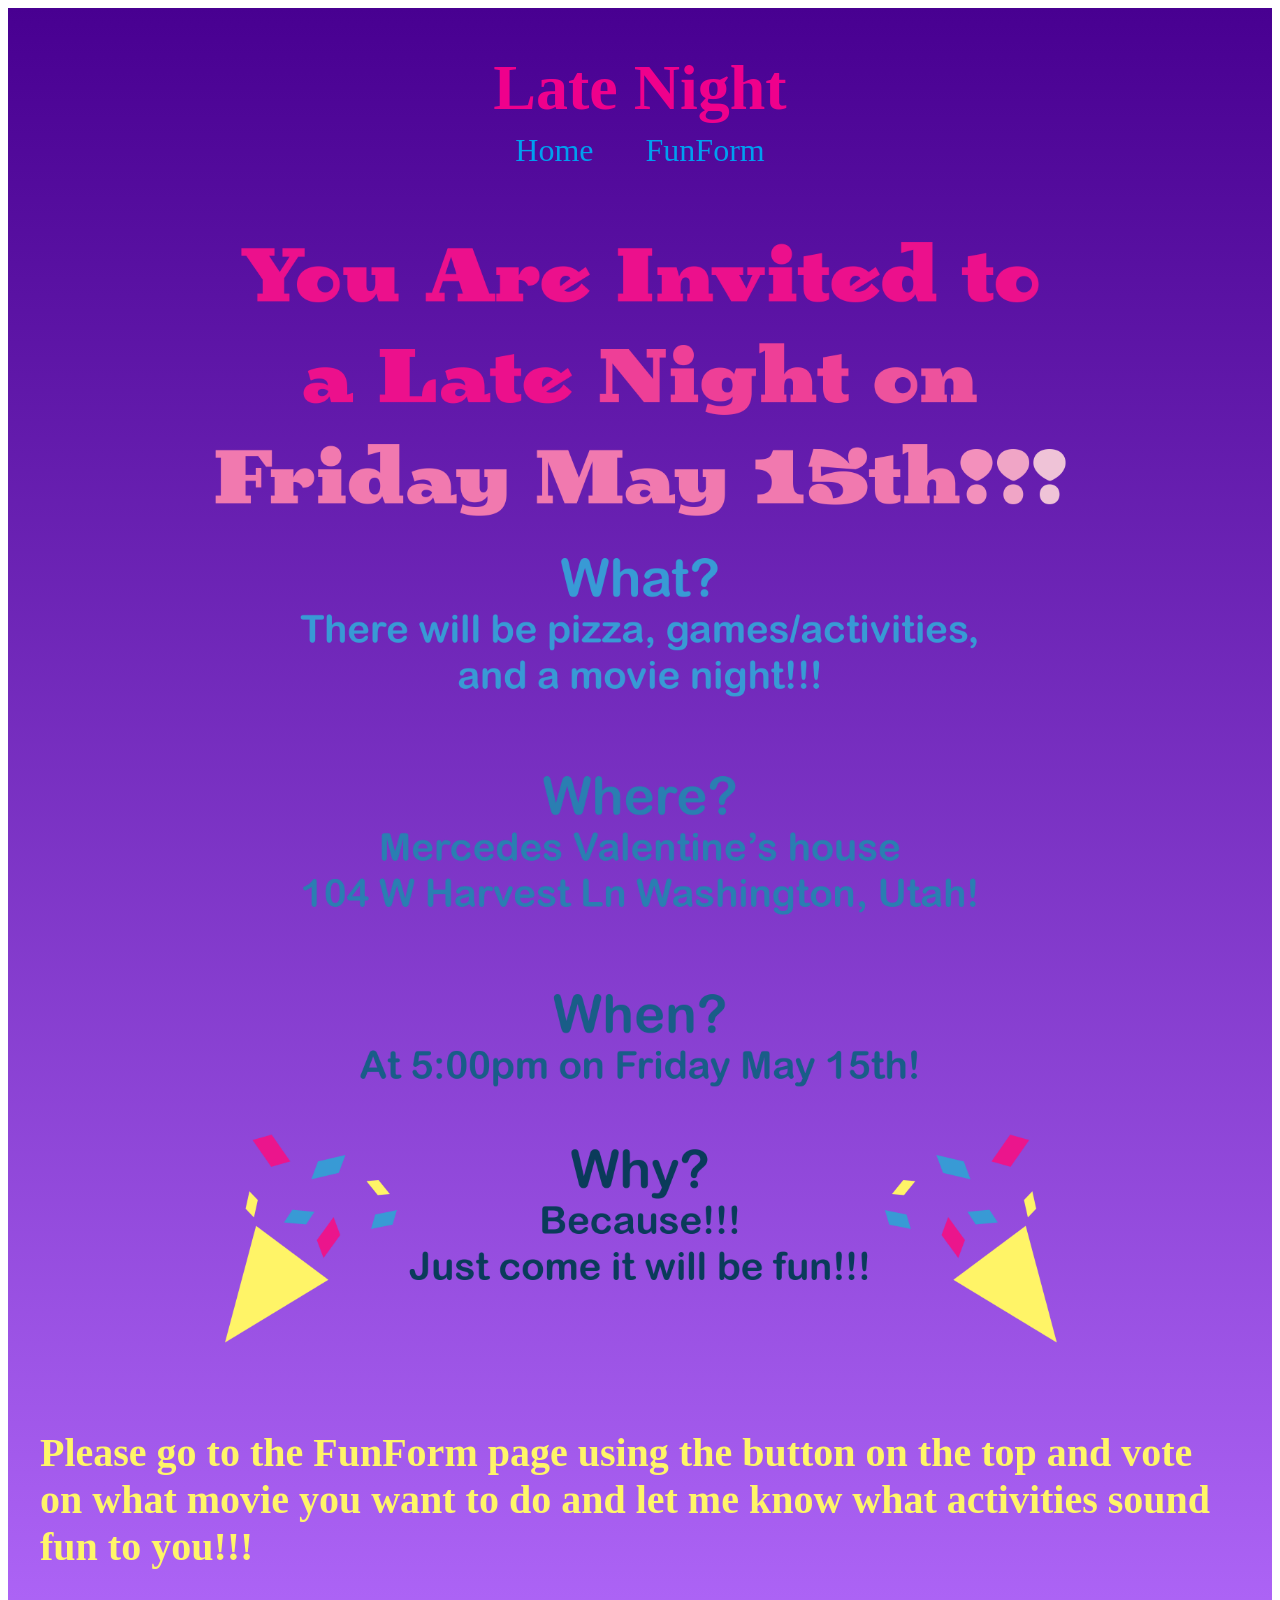
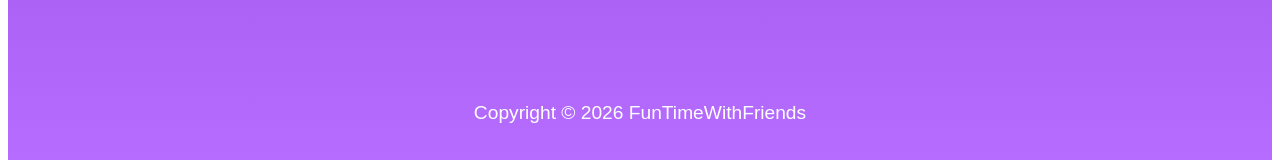
<file: latenightflyer/index.html>
<!DOCTYPE html>
<html lang="en">

<head>
    <title>Late Night Flyer</title>
    <meta charset="utf-8">
    <meta name="viewport" content="style.css" type="text/css" media="all">
    <link rel="stylesheet" href="style.css" type="text/css" media="all">
</head>

<body>
    <div id="wrapper">
        <header>
            <h1>Late Night</h1>
        </header>
        <nav>
            <ul>
                <li><a href="index.html">Home</a></li>
                <li><a href="funform.html">FunForm</a></li>
            </ul>
        </nav>
        <main>
            <img src="images/latenightflyerpic.png" alt="Late Night Flyer" class="flyer">
            <h2>Please go to the FunForm page using the button on the top and vote on what movie you want to do and let
                me know what activities sound fun to you!!!</h2>
        </main>
        <footer>
            <p>Copyright &copy; 2026 FunTimeWithFriends</p>
        </footer>
    </div>
</body>

</html>
</file>
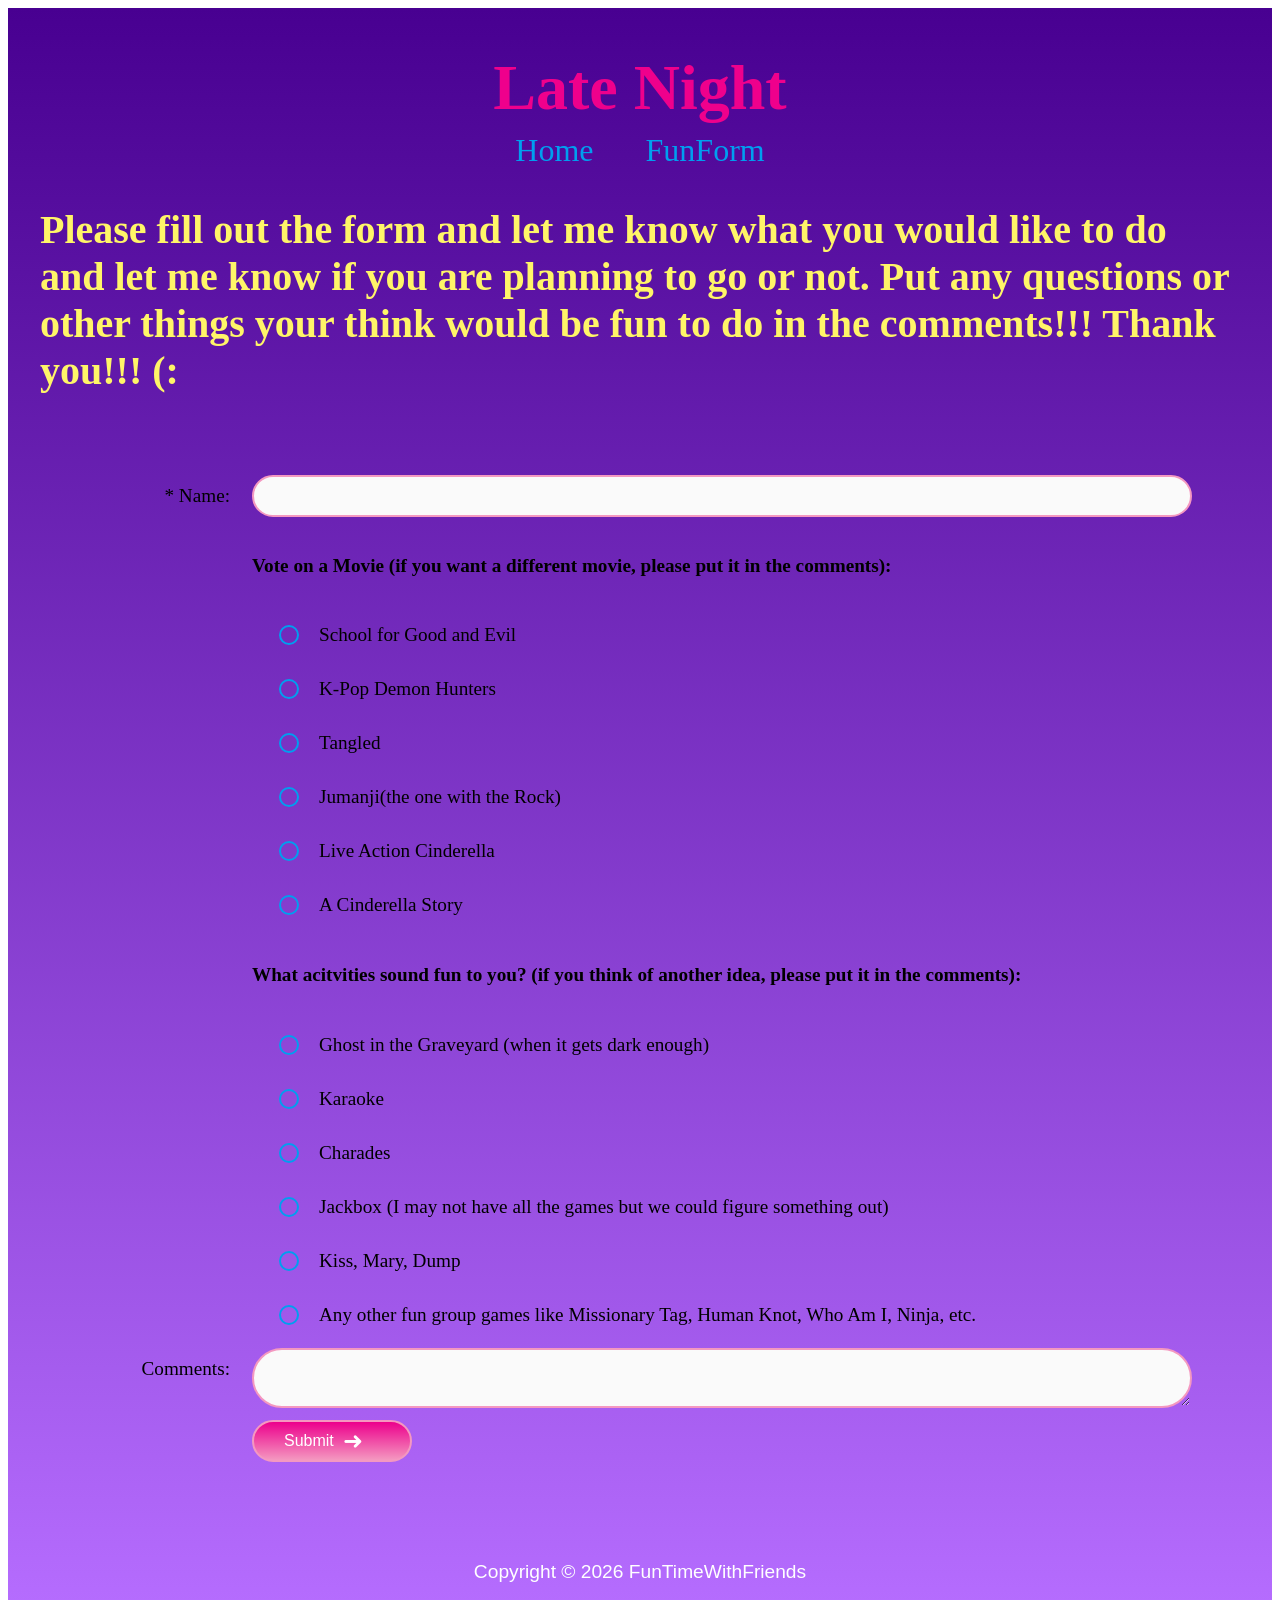
<file: latenightflyer/funform.html>
<!DOCTYPE html>
<html lang="en">

<head>
    <title>Late Night Flyer</title>
    <meta charset="utf-8">
    <meta name="viewport" content="style.css" type="text/css" media="all">
    <link rel="stylesheet" href="style.css" type="text/css" media="all">
</head>

<body>
    <div id="wrapper">
        <header>
            <h1>Late Night</h1>
        </header>
        <nav>
            <ul>
                <li><a href="index.html">Home</a></li>
                <li><a href="funform.html">FunForm</a></li>
            </ul>
        </nav>
        <main>
            <h2>Please fill out the form and let me know what you would like to do and let me know if you are planning
                to go or not. Put any questions or other things your think would be fun to do in the comments!!! Thank
                you!!! (:</h2>
            <div class="contact-container">
                <form action="https://api.web3forms.com/submit" method="POST" id="contact-form">
                    <input type="hidden" name="access_key" value="b1dfc139-cb75-4bb4-97b8-921852a95a43">
                    <label for="myName">* Name:</label><input type="text" name="myName" id="myName" required>
                    <h4>Vote on a Movie (if you want a different movie, please put it in the comments):</h4>
                    <br>
                    <div class="idea">
                        <label for="school"><input type="checkbox" id="school" name="school"
                                value="School for Good and Evil"><span class="check"></span>School for Good and
                            Evil</label>
                    </div>
                    <br>
                    <div class="idea">
                        <label for="kpop"><input type="checkbox" id="kpop" name="Movie"
                                value="K-Pop Demon Hunters"><span class="check"></span>K-Pop Demon Hunters</label>
                    </div>
                    <br>
                    <div class="idea">
                        <label for="tangled"><input type="checkbox" id="tangled" name="Movie" value="Tangled"><span
                                class="check"></span>Tangled</label>
                    </div>
                    <br>
                    <div class="idea">
                        <label for="jumanji"><input type="checkbox" id="jumanji" name="Movie" value="Jumanji"><span
                                class="check"></span>Jumanji(the one with the Rock)</label>
                    </div>
                    <br>
                    <div class="idea">
                        <label for="cinderella"><input type="checkbox" id="cinderella" name="Movie"
                                value="Live Action Cinderella"><span class="check"></span>Live Action Cinderella</label>
                    </div>
                    <br>
                    <div class="idea">
                        <label for="story"><input type="checkbox" id="story" name="Movie"
                                value="A Cinderella Story"><span class="check"></span>A Cinderella Story</label>
                    </div>
                    <h4>What acitvities sound fun to you? (if you think of another idea, please put it in the comments):
                    </h4>
                    <br>
                    <div class="idea">
                        <label for="ghost"><input type="checkbox" id="ghost" name="Activities"
                                value="Ghost in the Graveyard"><span class="check"></span>Ghost in the Graveyard (when
                            it gets dark enough)</label>
                    </div>
                    <br>
                    <div class="idea">
                        <label for="karaoke"><input type="checkbox" id="karaoke" name="Activities" value="Karaoke"><span
                                class="check"></span>Karaoke</label>
                    </div>
                    <br>
                    <div class="idea">
                        <label for="charades"><input type="checkbox" id="charades" name="Activities"
                                value="Charades"><span class="check"></span>Charades</label>
                    </div>
                    <br>
                    <div class="idea">
                        <label for="jackbox"><input type="checkbox" id="jackbox" name="Activities" value="Jackbox"><span
                                class="check"></span>Jackbox (I may not have all the games but we could figure something
                            out)</label>
                    </div>
                    <br>
                    <div class="idea">
                        <label for="kiss"><input type="checkbox" id="kiss" name="Activities"
                                value="Kiss, Mary, Dump"><span class="check"></span>Kiss, Mary, Dump</label>
                    </div>
                    <br>
                    <div class="idea">
                        <label for="games"><input type="checkbox" id="games" name="Activities"
                                value="Any other fun group games"><span class="check"></span>Any other fun group games
                            like Missionary Tag, Human Knot, Who Am
                            I, Ninja, etc.</label>
                    </div>
                    <label for="myComments">Comments:</label><textarea name="myComments" id="myComments" cols="20"
                        rows="2"></textarea>
                    <br>
                    <button type="submit" id="mySubmit">Submit &nbsp;<span class="submit-arrow">&#10140;</span></button>
                </form>
            </div>
        </main>
        <footer>
            <p>Copyright &copy; 2026 FunTimeWithFriends</p>
        </footer>
    </div>
    <script>
        window.addEventListener("pageshow", function () {
            document.getElementById("contact-form").reset();
        });
    </script>
</body>

</html>
</file>
<file: latenightflyer/style.css>
* {
    box-sizing: border-box;
}

label,
button,
select,
summary,
[type=radio],
[type=submit],
[type=checkbox] {
    cursor: pointer;
}

#wrapper {
    display: grid;
    grid-auto-rows: minmax(0, auto);
    grid-template-rows: auto auto auto 1fr auto;
    grid-template-columns: minmax(0px, 1fr) repeat(6, minmax(0, 200px)) minmax(0px, 1fr);
    background: linear-gradient(#480091, #B66DFF);
    min-height: 100vh;
}

header {
    height: 120px;
    grid-row: 1 / 2;
    grid-column: 1 / -1;
    margin: 0;
    align-items: center;
    text-align: center;
    font-size: 2rem;
    font-family: 'Times New Roman', Times, serif;
    color: #ef008c;
}

nav {
    top: 0;
    height: 45px;
    grid-row: 2 / 3;
    grid-column: 1 / -1;
    display: flex;
    align-items: center;
    justify-content: center;
}

nav a {
    font-size: 2rem;
    padding: 0.2rem 0em;
    display: inline-block;
    text-align: center;
    color: #009fef;
    text-decoration: none;
    font-size: 2rem;
    padding: 0.2rem 1rem;
}

nav a:hover {
    background-color: #fff568;
    color: #ef008c;
}

nav ul {
    margin: 0;
    padding: 0;
    display: flex;
    flex-flow: row nowrap;
    list-style-type: none;
    margin: 0 auto;
    margin: 0 auto;
    padding: 0;
    display: flex;
    flex-flow: row nowrap;
    list-style-type: none;
    gap: 20px;
}

nav ul li {
    flex: 0 0 auto;
}

main {
    height: auto;
    grid-row: 4 / 5;
    grid-column: 2 / -2;
}

.flyer {
    width: 75%;
    margin: auto;
    /*inline elements so we must make it a block element using display: block;*/
    display: block;
    align-items: center;
    background-repeat: no-repeat;
    background-position: center;
    grid-row: 3 / 4;
    grid-column: 1 / -1;
}

.clear {
    clear: both;
}

h2 {
    color: #fff568;
    font-size: 2.5rem;
}

h4 {
    grid-column: 2 / 3;
    display: flex;
    align-items: center;
    gap: 10px;
}

form {
    display: grid;
    grid-template-rows: auto;
    grid-template-columns: 200px 1fr;
    gap: .75rem;
    width: 100%;
    font-size: 1.2rem;
    padding-right: 3rem;
    padding-top: 3rem;
}

input,
textarea {
    font-size: 1rem;
    padding: 10px;
    color: #262262;
    background-color: #fafafa;
    border: 2px solid #f498c0;
    outline: none;
    border-radius: 50px;
}

input:focus,
textarea:focus,
button:focus {
    border-color: #262262;
    background-color: #f498c0;
}

#school,
#kpop,
#tangled,
#jumanji,
#cinderella,
#story,
#ghost,
#karaoke,
#charades,
#jackbox,
#kiss,
#games {
    height: 0;
    width: 0;
    border: 1px solid;
}

.idea {
    padding: 105px 30px 0;
    width: 100%;
    margin: auto;
    border: 1px solid;
    display: contents;
}

.idea label {
    grid-column: 2 / 3;
    display: flex;
    align-items: center;
    gap: 10px;
}

/* Hide the real checkbox but keep it focusable */
/*input[type="checkbox"] {
    position: absolute;
    opacity: 0;
}*/

/* Circle style */
.check {
    height: 20px;
    width: 20px;
    border: 2px solid #009fef;
    border-radius: 50%;
    display: inline-block;
    margin-right: 10px;
    vertical-align: middle;
    position: relative;
}

/* Fill circle when checked */
input[type="checkbox"]:checked+.check {
    background-color: #009fef;
}

button {
    font-size: 1rem;
    padding: 10px;
    color: #ffffff;
    background-color: #fafafa;
    border: 2px solid #f498c0;
    outline: none;
    border-radius: 50px;
}

label {
    padding: 10px;
    text-align: right;
}

#mySubmit {
    grid-column: 2 / 3;
    width: 10rem;
    cursor: pointer;
    display: flex;
    align-items: center;
    padding: 5px 30px;
    background: linear-gradient(#ec008c, #f498c0)
}

.submit-arrow {
    font-size: 1.5rem;
}

footer {
    grid-row: 5 / 6;
    grid-column: 1 / -1;
    font-size: 1.2rem;
    text-align: center;
    padding: 4rem 0rem 1rem 0rem;
    color: #ffffff;
    font-family: Arial, Helvetica, sans-serif;
    margin-top: 1rem;
}

@media screen and (max-width: 1550px) {
    nav ul {
        margin: 0 auto;
        padding: 0;
        display: flex;
        flex-flow: row nowrap;
        list-style-type: none;
        gap: 20px;
        /* optional spacing */
    }

    nav ul li {
        flex: 0 0 auto;
        /* prevents stretching */
    }

    nav a {
        font-size: 2rem;
        padding: 0.2rem 1rem;
        display: inline-block;
        text-align: center;
        color: #009fef;
        text-decoration: none;
    }

    .flyer {
        display: grid;
        grid-row: 3 / 4;
        grid-column: 1 / -1;
    }
}

@media screen and (max-width: 768px) {
    nav ul {
        margin: 0 auto;
        padding: 0;
        display: flex;
        flex-flow: row nowrap;
        list-style-type: none;
        gap: 20px;
        /* optional spacing */
    }

    nav ul li {
        flex: 0 0 auto;
        /* prevents stretching */
    }

    nav a {
        font-size: 2rem;
        padding: 0.2rem 1rem;
        display: inline-block;
        text-align: center;
        color: #009fef;
        text-decoration: none;
    }

    .flyer {
        display: grid;
        grid-row: 3 / 4;
        grid-column: 1 / -1;
    }
}
</file>
